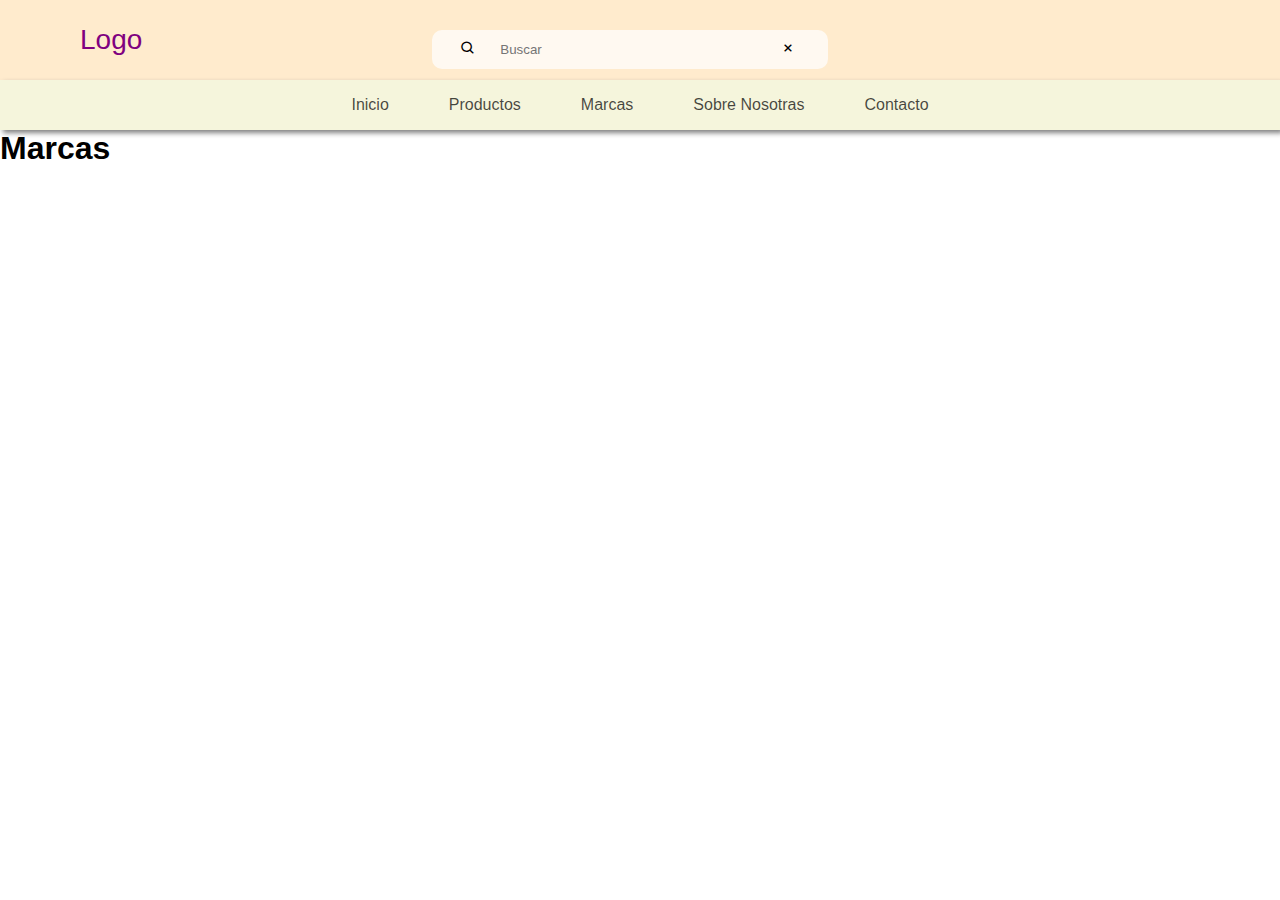
<file: Marcas/marcas.html>
<!DOCTYPE html>
<html lang="en">
<head>
    <meta charset="UTF-8">
    <meta name="viewport" content="width=device-width, initial-scale=1.0">
    <title>Marcas</title>
    <link rel="stylesheet" href="../assets/css/styles.css">
    <link href='https://unpkg.com/boxicons@2.1.4/css/boxicons.min.css' rel='stylesheet'>
</head>
<body>
    <header>
        <nav class="barra1">
          <ul class="ul1">
            <li class="li1"><a href="../index.html" class="logo">Logo</a></li>
            <section>
              <form autocomplete="off">
                <div class="cajaBuscar">
                 <label class="buscar">
                   <i class='bx bx-search'></i>
                 </label>
                 <input type="text" placeholder="Buscar">
                 <label class="cerrar">
                   <i class='bx bx-x'></i>
                 </label>
                </div>
              </form>
            </section>
          </ul>
        
        </nav>
        <nav class="barra2">
          <ul class="ul2">
            <li class="li2">
              <a href="../index.html" class="temas">Inicio</a>
            </li>
            <li class="li2">
              <a href="../Productos/productos.html" class="temas">Productos</a>
              <ul class="Productos">
                <li><a href="#">Bloqueadores</a></li>
                <li><a href="#">Limpieza</a></li>
                <li><a href="#">Hidratantes</a></li>
                <li><a href="#">Antiedad</a></li>
                <li><a href="#">Capilares</a></li>
                <li><a href="#">Tratamiento</a></li>
              </ul>
            </li>
            <li class="li2">
              <a href="marcas.html" class="temas">Marcas</a>
              <ul class="Marcas">
                <li><a href="#">Avène</a></li>
                <li><a href="#">Bioderma</a></li>
                <li><a href="#">CeraVe</a></li>
                <li><a href="#">Eucerin</a></li>
                <li><a href="#">La Roche Posay</a></li>
                <li><a href="#">Isdin</a></li>
                <li><a href="#">Neutrogena</a></li>
                <li><a href="#">Vicky</a></li>
              </ul>
            </li>
            <li class="li2"><a href="../Sobre/nosotras.html" class="temas">Sobre Nosotras</a></li>
            <li class="li2"><a href="../Contacto/contacto.html" class="temas">Contacto</a></li>
          </ul>
        </nav>
    </header>
    
    <h1>Marcas</h1>

</body>
</html>
</file>
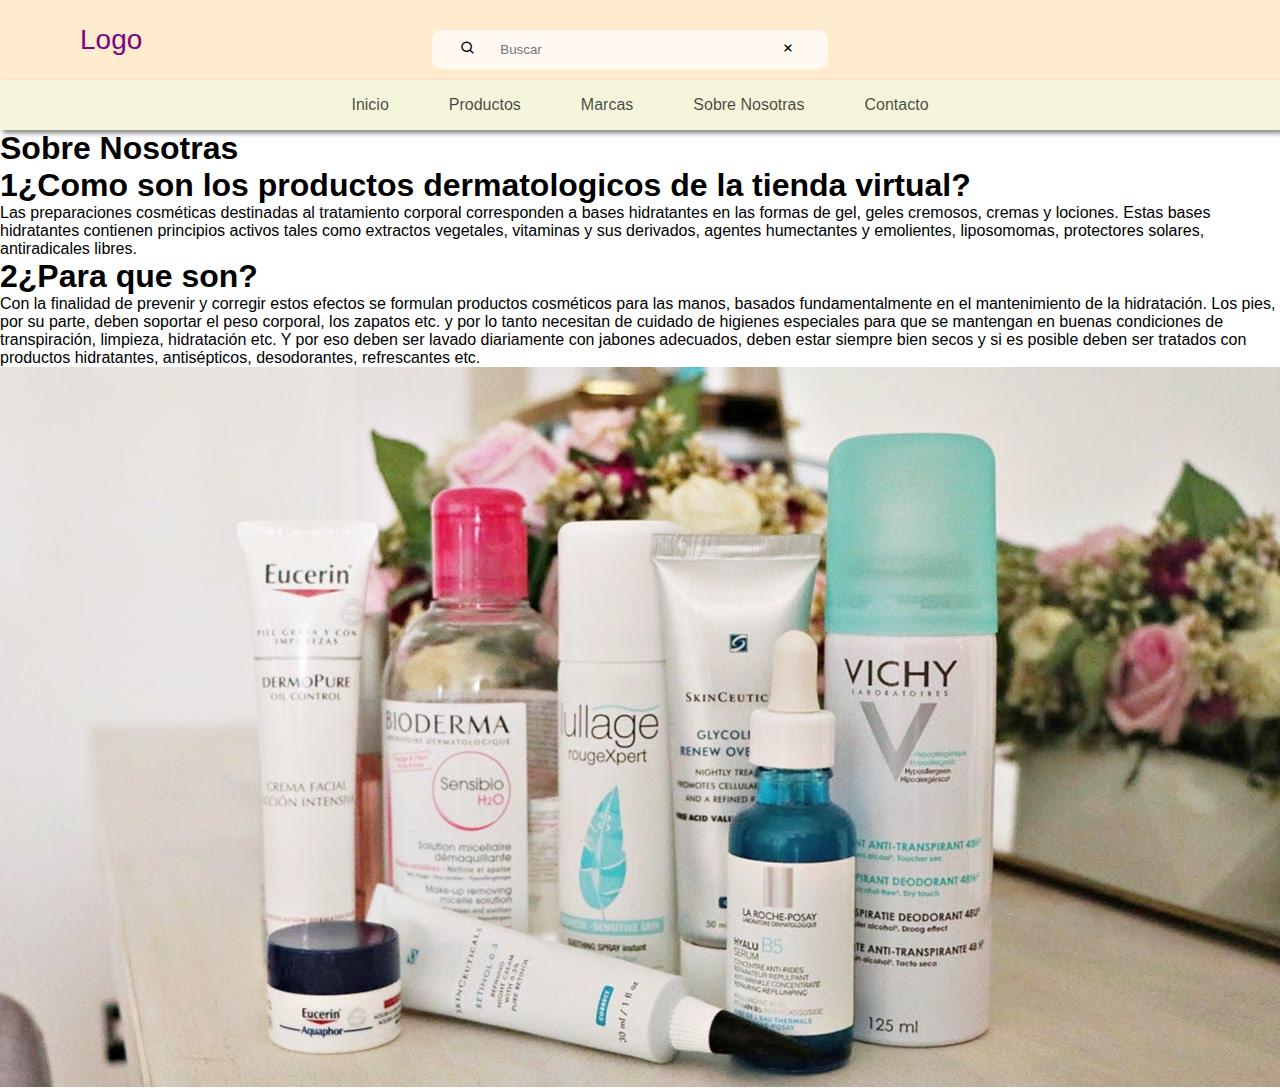
<file: Sobre/nosotras.html>
<!DOCTYPE html>
<html lang="en">
<head>
    <meta charset="UTF-8">
    <meta name="viewport" content="width=device-width, initial-scale=1.0">
    <title>Sobre Nosotras</title>
    <link rel="stylesheet" href="../assets/css/styles.css">
    <link rel="stylesheet" href="">
    <link href='https://unpkg.com/boxicons@2.1.4/css/boxicons.min.css' rel='stylesheet'>
</head>
<body>
    <header>
        <nav class="barra1">
          <ul class="ul1">
            <li class="li1"><a href="../index.html" class="logo">Logo</a></li>
            <section>
              <form autocomplete="off">
                <div class="cajaBuscar">
                 <label class="buscar">
                   <i class='bx bx-search'></i>
                 </label>
                 <input type="text" placeholder="Buscar">
                 <label class="cerrar">
                   <i class='bx bx-x'></i>
                 </label>
                </div>
              </form>
            </section>
          </ul>
        
        </nav>
        <nav class="barra2">
          <ul class="ul2">
            <li class="li2">
              <a href="../index.html" class="temas">Inicio</a>
            </li>
            <li class="li2">
              <a href="../Productos/productos.html" class="temas">Productos</a>
              <ul class="Productos">
                <li><a href="#">Bloqueadores</a></li>
                <li><a href="#">Limpieza</a></li>
                <li><a href="#">Hidratantes</a></li>
                <li><a href="#">Antiedad</a></li>
                <li><a href="#">Capilares</a></li>
                <li><a href="#">Tratamiento</a></li>
              </ul>
            </li>
            <li class="li2">
              <a href="../Marcas/marcas.html" class="temas">Marcas</a>
              <ul class="Marcas">
                <li><a href="#">Avène</a></li>
                <li><a href="#">Bioderma</a></li>
                <li><a href="#">CeraVe</a></li>
                <li><a href="#">Eucerin</a></li>
                <li><a href="#">La Roche Posay</a></li>
                <li><a href="#">Isdin</a></li>
                <li><a href="#">Neutrogena</a></li>
                <li><a href="#">Vicky</a></li>
              </ul>
            </li>
            <li class="li2"><a href="../Sobre/nosotras.html" class="temas">Sobre Nosotras</a></li>
            <li class="li2"><a href="../Contacto/contacto.html" class="temas">Contacto</a></li>
          </ul>
        </nav>
    </header>

    <div>
      <h1>Sobre Nosotras</h1>
      <section class="contenedor sobre-nosotros">
        <div class="contenedor-sobre-nosotras">
            <div class="contenido-texto">
                <h1><span>1</span>¿Como son los productos dermatologicos de la tienda virtual?</h1>
                <p>Las preparaciones cosméticas destinadas al tratamiento corporal corresponden a bases hidratantes en las formas de gel, geles cremosos, cremas y lociones. Estas bases hidratantes contienen principios activos tales como extractos vegetales, vitaminas y sus derivados, agentes humectantes y emolientes, liposomomas, protectores solares, antiradicales libres.</p>

                <h1><span>2</span>¿Para que son?</h1>

                <p>Con la finalidad de prevenir y corregir estos efectos se formulan productos cosméticos para las manos, basados fundamentalmente  en el mantenimiento de la hidratación. Los pies, por su parte, deben soportar el peso corporal, los zapatos etc. y por lo tanto necesitan de cuidado de higienes especiales para que se mantengan en buenas condiciones de transpiración, limpieza, hidratación etc. Y por eso deben ser lavado diariamente con jabones adecuados, deben estar siempre bien secos y si es posible deben ser tratados con productos hidratantes, antisépticos, desodorantes, refrescantes etc.</p>

                <img src="WhatsApp Image 2024-02-03 at 11.08.28 AM.jpeg" alt="" class="imagen-about-us">
                
              </div>
        </div>
    </section>
    </div>
</body>
</html>
</file>
<file: assets/css/styles.css>
* {
  margin: 0;
  padding: 0;
}

body {
  min-height: 100vh;
  font-family: 'Gill Sans', 'Gill Sans MT', Calibri, 'Trebuchet MS', sans-serif;
}

.barra1{
  background-color: blanchedalmond;
  display: flex;
}

.ul1{
  width: 100%;
  list-style: none;
  display: flex;
  justify-content: baseline;
  align-items: center;
}

.li1{
  height: 80px;
}

.logo{
  font-size: 28px;
  height: 100%;
  padding: 0 80px;
  text-decoration: none;
  display: flex;
  align-items: center;
  color: purple;
}

.p1{
  font-size: 12px;
  letter-spacing: 5px;
  display: flex;
  text-align: center;
}

section{
  display: flex;
  align-items: center;
}

form{
  margin: auto;
  display: flex;
  
}

.cajaBuscar{
  display: flex;
  margin-left: 210px;
  margin-top: 18px;
  background-color: rgb(255, 249, 241);
  padding: 8px 30px 8px 26px;
  border-radius: 10px;
  border: 2px solid rgb(255, 249, 241);
}

input{
  border: none;
  background: transparent;
  padding-left: 24px;
  width: 280px;
  
}

input:focus{
  outline: none;
  
}

.buscar{
  align-items: center;

}

.barra2 {
  background-color: beige;
  box-shadow: 3px 3px 5px gray;
}

.ul2{
  width: 100%;
  list-style: none;
  display: flex;
  justify-content: center;
  align-items: center;
}

.li2{
  height: 50px;;
}

.temas{
  height: 100%;
  padding: 0 30px;
  text-decoration: none;
  display: flex;
  align-items: center;
  color: rgba(0, 0, 0, 0.719);
}

nav .li2:hover{
  background-color: #ffdee3;
}

.Productos{
  position: absolute;
  display: none;
  list-style: none;
  width: 200px;
  background-color: antiquewhite;
}

.li2:hover .Productos{
  display: block;
}

.Productos li:hover{
  background-color: bisque;
}

.Productos li a{
  display: block;
  color: brown;
  padding: 15px 15px 15px 20px;
  text-decoration: none; 
}

.Marcas{
  position: absolute;
  display: none;
  list-style: none;
  width: 200px;
  background-color: antiquewhite;
}

.ul2 li:hover .Marcas{
  display: block;
}

.Marcas li:hover{
  background-color: bisque;
}

.Marcas li a{
  display: block;
  color: brown;
  padding: 15px 15px 15px 20px;
  text-decoration: none;
}

.Portada{
  text-align: left;
  display: inline-block;
}

.Portada img{
  width: 100%;
  text-align: right;
}

.texto1{
  position: absolute;
  top: 50%;
  left: 22%;
  transform: translate(-50%, -50%);
}

.texto1 h2{
  font-size: 80px;
  padding-bottom: 6px;
  font-family: 'Tangerine', cursive;
  color: paleturquoise;
}

.texto1 p{
  font-size: 22px;
  padding-top: px;
  padding-left: 4px;
}

.boton1{
  position: absolute;
  top: 68%;
  left: 14%;
  transform: translate(-50%, -50%);
  padding: 15px 15px 15px 15px;
  font-size: 18px;
  border: none;
  background-color: #ffc4cd;
}

.titulo1{
  padding-top: 120px;
  text-align: center;
  font-size: 40px;
  font-family: 'Courier New', Courier, monospace;
}

.nombre{
  font-family: 'Courier New', Courier, monospace;
  text-align: center;
}

.info{
  text-align: justify;
}

.destacados{
  align-items: stretch;
  width: 250px;
  border: 1px solid black;
  border-radius: 5px;
  margin: 5px;
  padding: 20PX;
}

.destacados-img{
  width: 100%;
}

.destacados-title{
  align-self: end;
  margin-left: auto;
  margin-right: auto;
}
</file>
